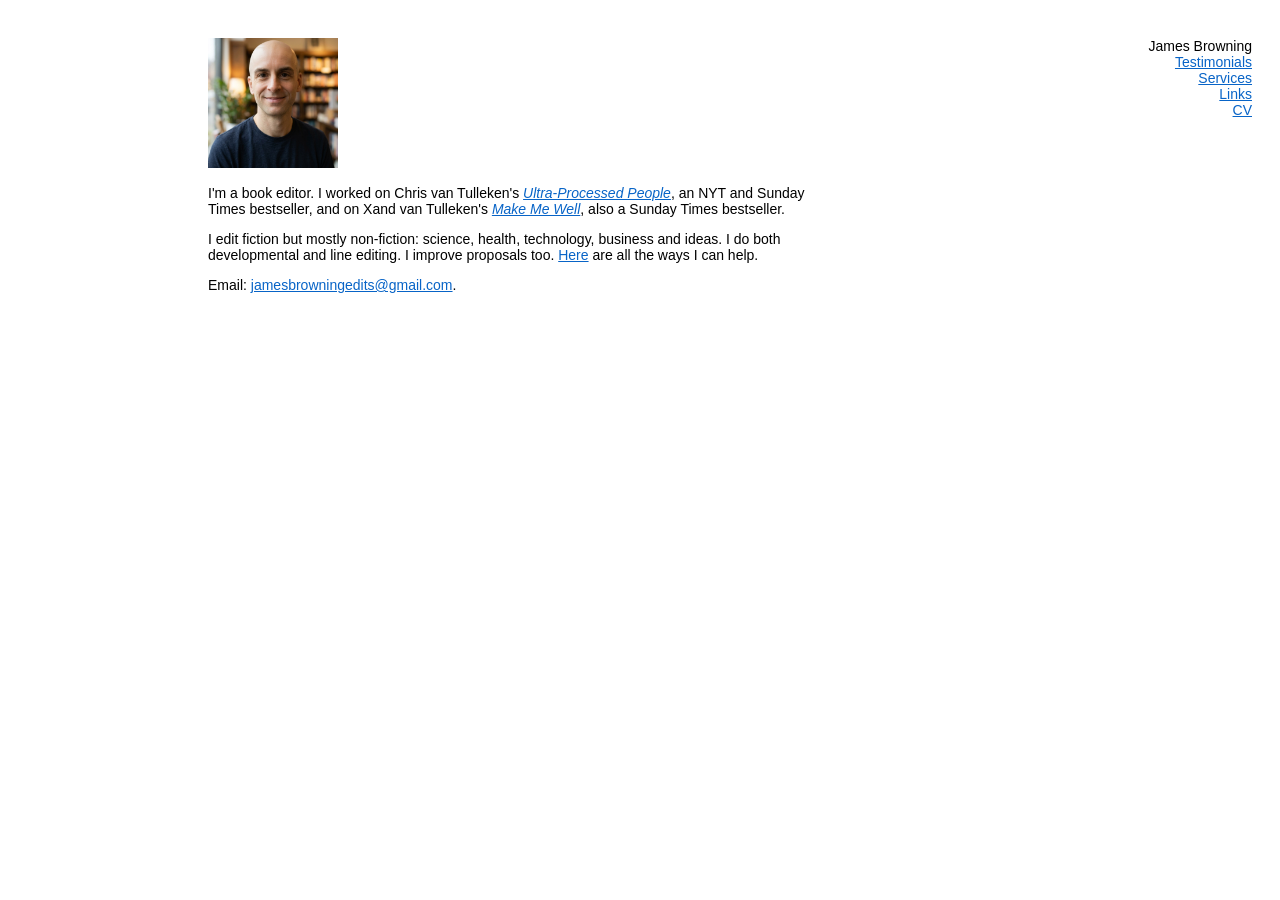
<file: index.html>
<!DOCTYPE html>
<html lang="en-GB">
<head>
  <meta charset="utf-8">
  <meta name="viewport" content="width=device-width, initial-scale=1.0">
  <title>James Browning · Book editor</title>
  <meta name="description" content="Book editor for ideas-led non-fiction. Editor on Sunday Times bestsellers Ultra-Processed People and Make Me Well. Proposals to finished books.">
  <link rel="stylesheet" href="style.css">
</head>
<body>

  <div id="menu">
    <span class="title">James Browning</span>
    <ul>
      <li><a href="testimonials">Testimonials</a></li>
      <li><a href="services">Services</a></li>
      <li><a href="links">Links</a></li>
      <li><a href="cv">CV</a></li>
    </ul>
  </div>

  <div id="content">
  <img src="pic.jpeg" height="130" alt="James Browning, book editor">

    <p>I'm a book editor. I worked on Chris van Tulleken's <a href="https://www.penguin.co.uk/books/451300/ultra-processed-people-by-tulleken-chris-van/9781529160222"><i>Ultra-Processed People</i></a>, an NYT and Sunday Times bestseller, and on Xand van Tulleken's <a href="https://www.penguin.co.uk/books/471997/make-me-well-by-tulleken-xand-van/9781529961034"><i>Make Me Well</i></a>, also a Sunday Times bestseller.</p>
    
    <p>I edit fiction but mostly non-fiction: science, health, technology, business and ideas. I do both developmental and line editing. I improve proposals too. <a href="services">Here</a> are all the ways I can help.</p>

    <p>Email: <a href="mailto:jamesbrowningedits@gmail.com">jamesbrowningedits@gmail.com</a>.</p>

  </div>

</body>
</html>
</file>
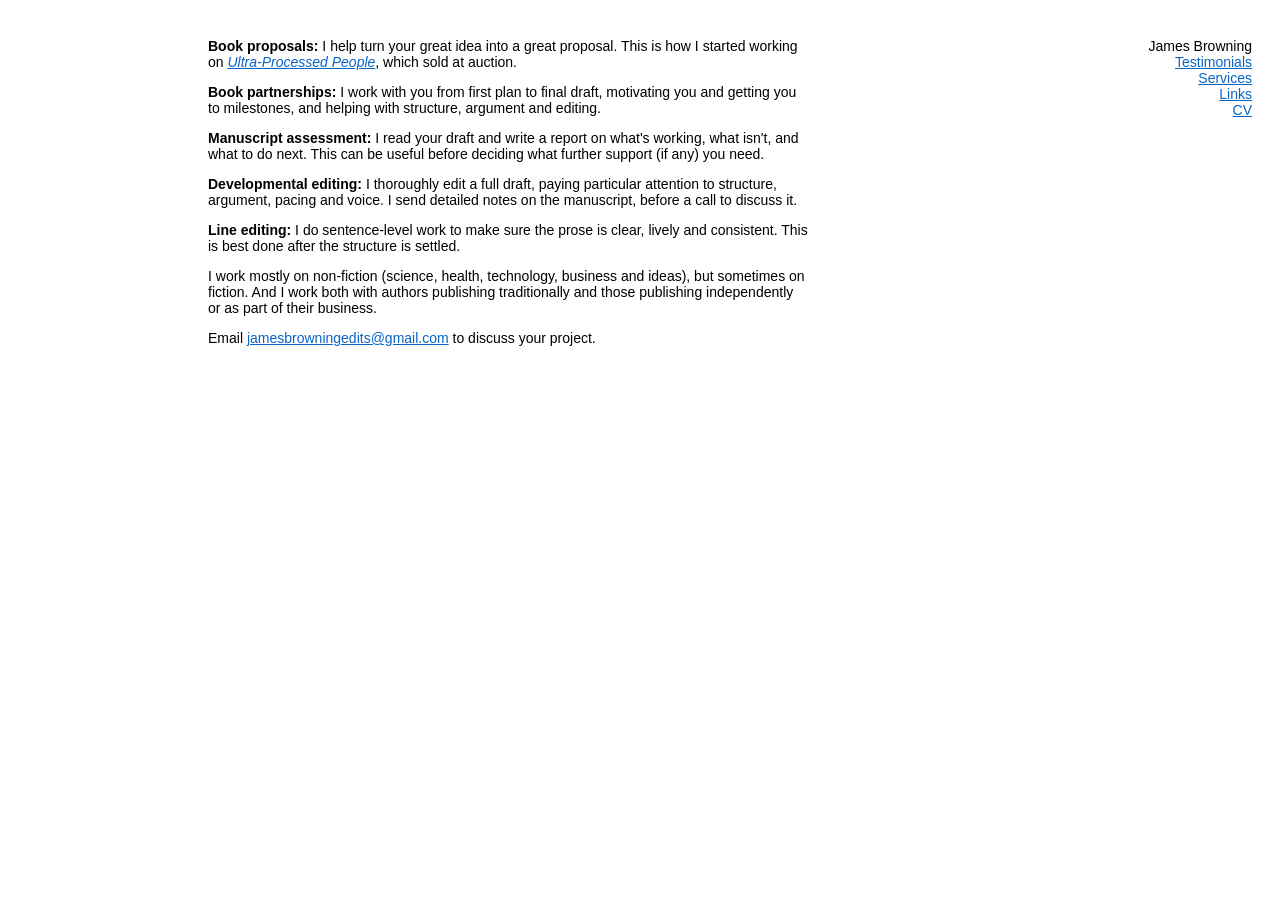
<file: services.html>
<!DOCTYPE html>
<html lang="en-GB">
<head>
  <meta charset="utf-8">
  <meta name="viewport" content="width=device-width, initial-scale=1.0">
  <title>Services · James Browning · Book editor</title>
  <meta name="description" content="Book proposals, book partnerships, developmental editing, manuscript assessment and line editing for non-fiction authors.">
  <link rel="stylesheet" href="style.css">
</head>
<body>

  <div id="menu">
    <a href="./" class="title">James Browning</a>
    <ul>
      <li><a href="testimonials">Testimonials</a></li>
      <li><a href="services">Services</a></li>
      <li><a href="links">Links</a></li>
      <li><a href="cv">CV</a></li>
    </ul>
  </div>

  <div id="content">
    <p><b>Book proposals:</b> I help turn your great idea into a great proposal. This is how I started working on <a href="https://www.penguin.co.uk/books/451300/ultra-processed-people-by-tulleken-chris-van/9781529160222"><i>Ultra-Processed People</i></a>, which sold at auction.</p>

    <p><b>Book partnerships:</b> I work with you from first plan to final draft, motivating you and getting you to milestones, and helping with structure, argument and editing.</p>

    <p><b>Manuscript assessment:</b> I read your draft and write a report on what's working, what isn't, and what to do next. This can be useful before deciding what further support (if any) you need.</p>

    <p><b>Developmental editing:</b> I thoroughly edit a full draft, paying particular attention to structure, argument, pacing and voice. I send detailed notes on the manuscript, before a call to discuss it.</p>

    <p><b>Line editing:</b> I do sentence-level work to make sure the prose is clear, lively and consistent. This is best done after the structure is settled.</p>

    <p>I work mostly on non-fiction (science, health, technology, business and ideas), but sometimes on fiction. And I work both with authors publishing traditionally and those publishing independently or as part of their business.</p>

    <p>Email <a href="mailto:jamesbrowningedits@gmail.com">jamesbrowningedits@gmail.com</a> to discuss your project.</p>
    
  </div>

</body>
</html>
</file>
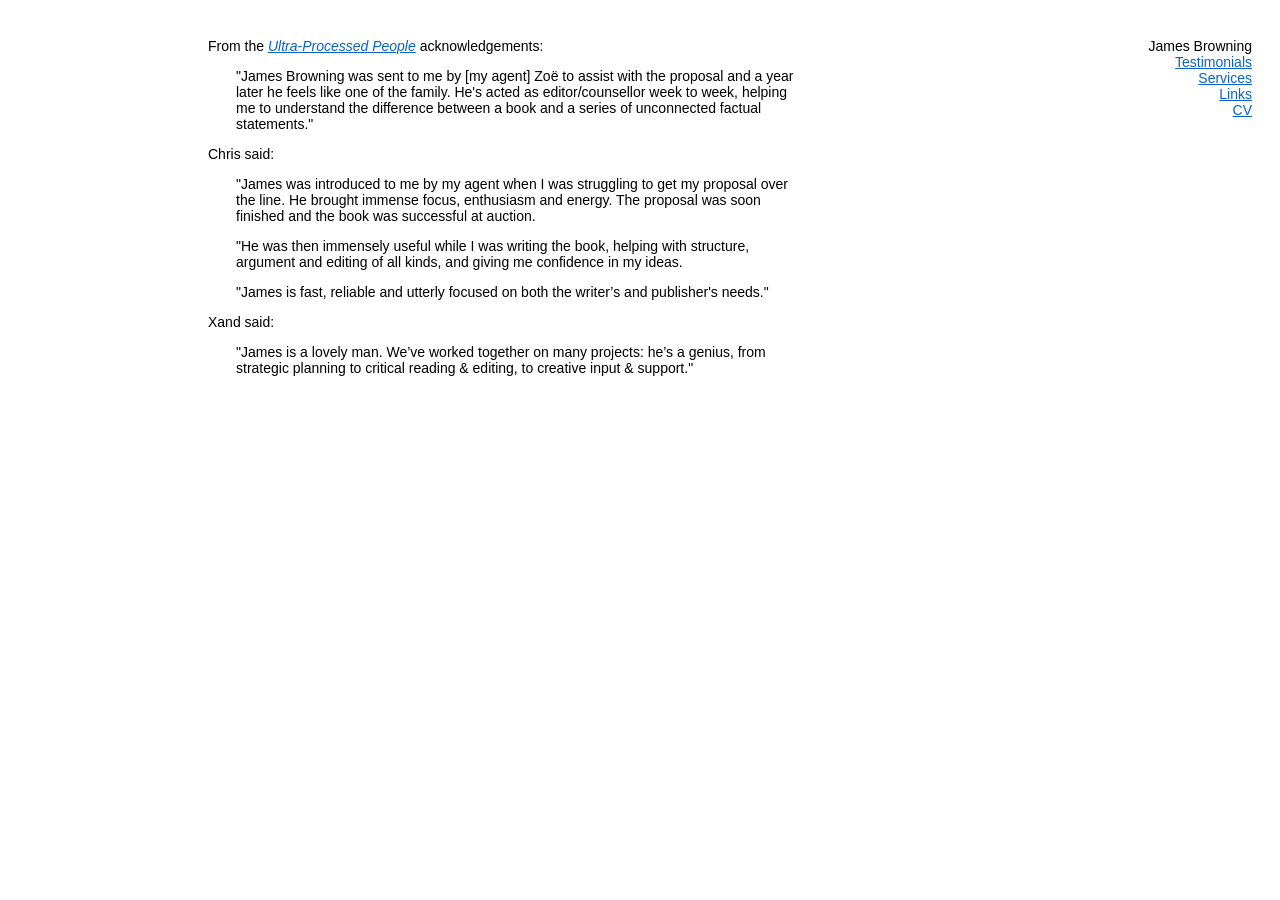
<file: testimonials.html>
<!DOCTYPE html>
<html lang="en-GB">
<head>
  <meta charset="utf-8">
  <meta name="viewport" content="width=device-width, initial-scale=1.0">
  <title>Testimonials · James Browning · Book editor</title>
  <meta name="description" content="What authors including Chris and Xand van Tulleken say about working with James Browning, editor on two Sunday Times bestsellers.">
  <link rel="stylesheet" href="style.css">
</head>
<body>

  <div id="menu">
    <a href="./" class="title">James Browning</a>
    <ul>
      <li><a href="testimonials">Testimonials</a></li>
      <li><a href="services">Services</a></li>
      <li><a href="links">Links</a></li>
      <li><a href="cv">CV</a></li>
    </ul>
  </div>

  <div id="content">
    <p>From the <a href="https://www.penguin.co.uk/books/451300/ultra-processed-people-by-tulleken-chris-van/9781529160222"><i>Ultra-Processed People</i></a> acknowledgements:</p>

      <p class="indent">"James Browning was sent to me by [my agent] Zoë to assist with the proposal and a year later he feels like one of the family. He's acted as editor/counsellor week to week, helping me to understand the difference between a book and a series of unconnected factual statements."</p>
    
    <p>Chris said:</p>

      <p class="indent">"James was introduced to me by my agent when I was struggling to get my proposal over the line. He brought immense focus, enthusiasm and energy. The proposal was soon finished and the book was successful at auction.</p>
    
      <p class="indent">"He was then immensely useful while I was writing the book, helping with structure, argument and editing of all kinds, and giving me confidence in my ideas.</p>
    
      <p class="indent">"James is fast, reliable and utterly focused on both the writer’s and publisher's needs."</p>

    <p>Xand said:</p>

      <p class="indent">"James is a lovely man. We’ve worked together on many projects: he’s a genius, from strategic planning to critical reading & editing, to creative input & support."</p>

  </div>

</body>
</html>
</file>
<file: style.css>
body {
  font-family: Helvetica;
  font-size: 14px;
}

#menu {
  float: right;
  margin-top: 30px;
  margin-right: 20px;
  text-align: right;
  width: 150px;
}

#menu ul {
  list-style-type: none;
  padding: 0;
  margin: 0;
}

#menu li a {
  display: inline-block;
  color: #0864c7;
}

#menu .title {
  color: inherit;
  text-decoration: none;
}

#content {
  margin-top: 30px;
  margin-left: 200px;
  float: left;
  width: 600px;
}

#content a, #content a:visited {
  color: #0864c7;
}

#content > :first-child {
  margin-top: 0;
}

#content .indent {
  margin-left: 2em;
}

@media (max-width: 900px) {
  body { font-size: 16px; }

  #menu, #content {
    float: none;
    width: auto;
    margin: 20px 16px 0;
  }
}
</file>
